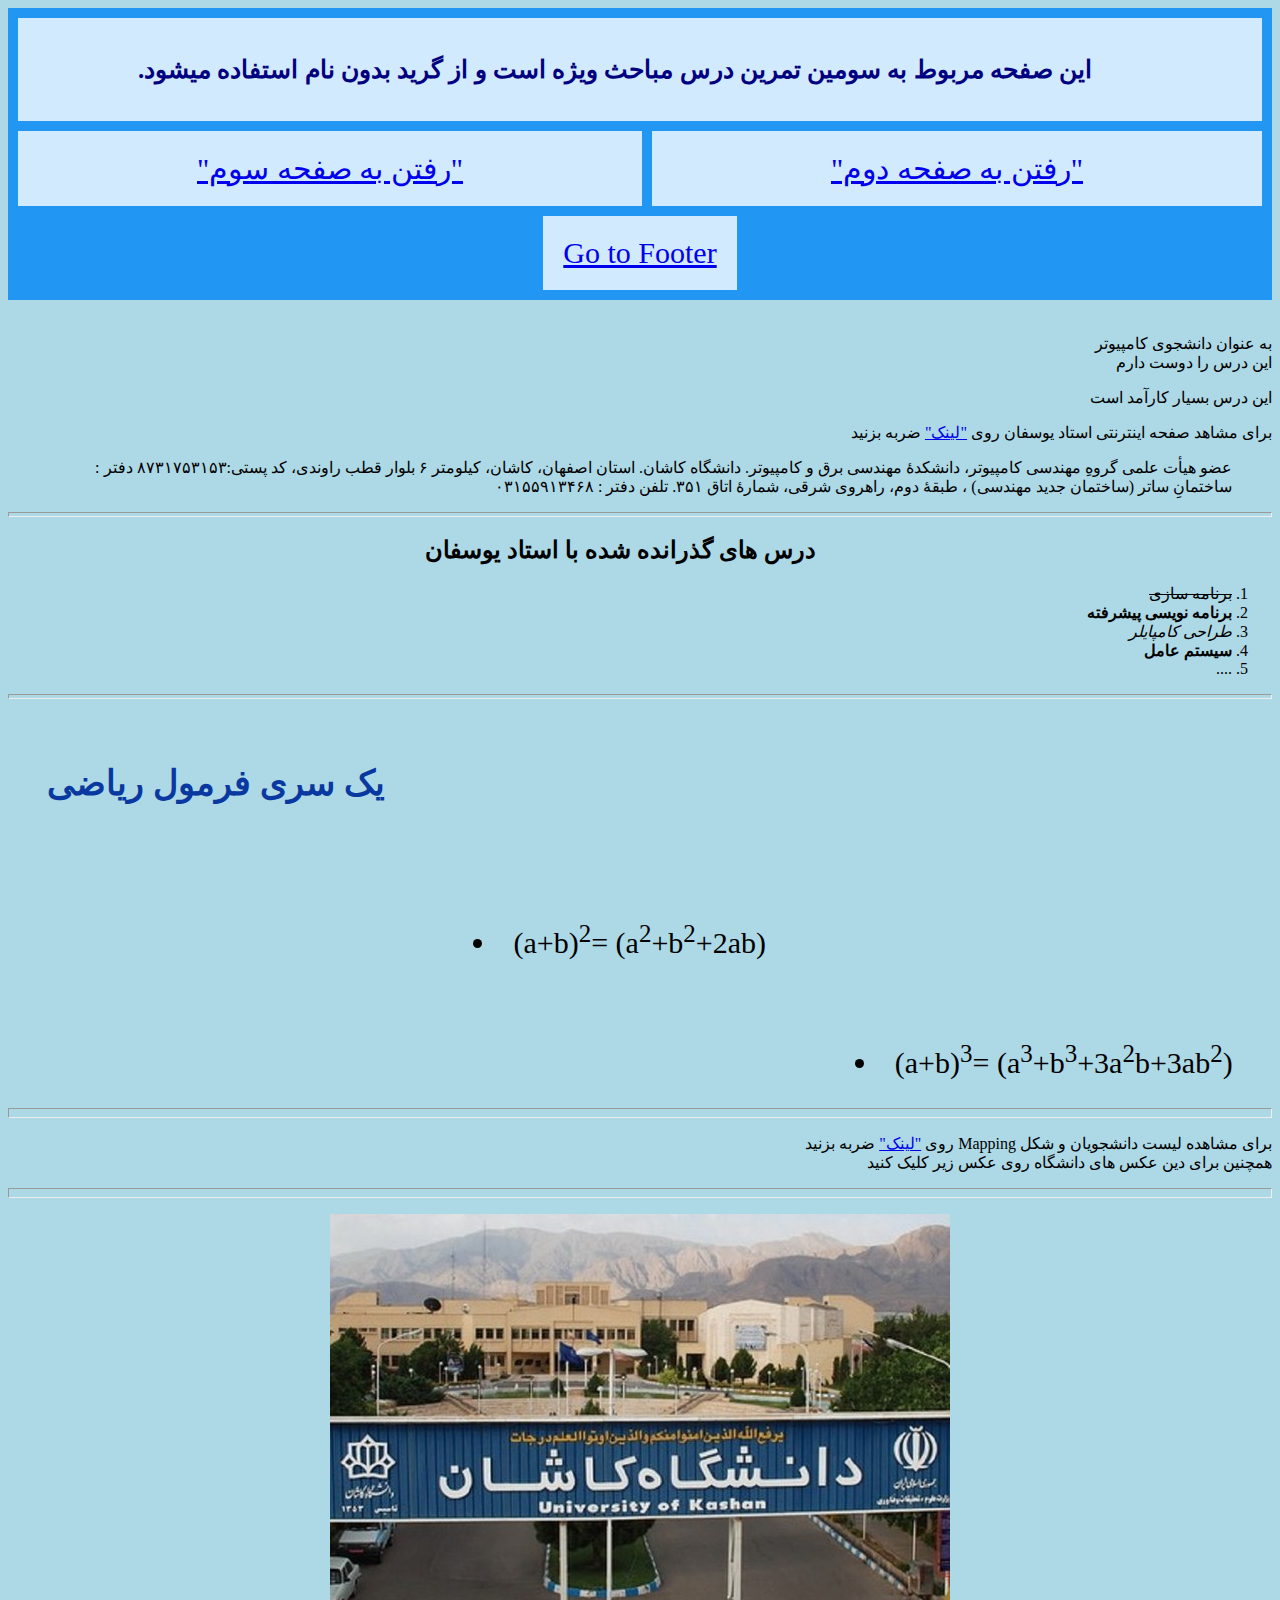
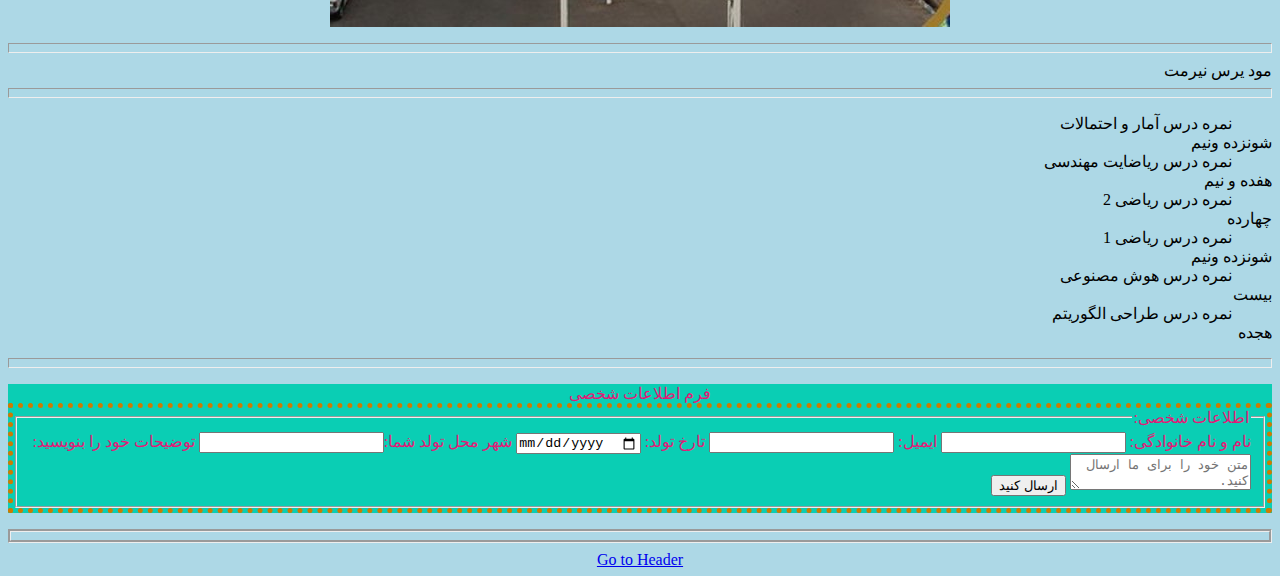
<file: index.html>
<html dir="rtl">
<link rel="stylesheet" href="CSS1.css">

<head>
    <title>
        تمرین شماره 3
    </title>
</head>

<body>
    <div class="grid-container">
        <div class="grid-item item2">
            <center>
                <header id="Header-element"></header>
                <a href="#Footer-element" accesskey="t">Go to Footer</a>
            </center>
        </div>
        <div class="grid-item item1">
            <h1>
                این صفحه مربوط به سومین تمرین درس مباحث ویژه است و از گرید بدون نام استفاده میشود.
            </h1>
        </div>
        <div class="grid-item item3"><a href="Page.2.html" target="_blank"> "رفتن به صفحه دوم"</a>
        </div>
        <div class="grid-item item4"><a href="Page.3.html" target="_blank"> "رفتن به صفحه سوم"</a>
        </div>
    </div>
    <main>
        <a href="#Jadval-element" accesskey="J"></a>
        <div>
            <p>
                <br> به عنوان دانشجوی کامپیوتر <br>این درس را دوست دارم<br>
            </p>
            <p>
                این درس بسیار کارآمد است
            </p>
        </div>
        <p>
            برای مشاهد صفحه اینترنتی استاد یوسفان روی
            <a href="http://yoosofan.github.io" target="_blank"> "لینک"</a>
            ضربه بزنید
        </p>
        <blockquote cite="http://yoosofan.github.io" title="http://yoosofan.github.io">عضو هیأت علمی گروهِ مهندسی
            کامپیوتر،
            دانشکدهٔ مهندسی برق و کامپیوتر.
            دانشگاه کاشان. استان اصفهان، کاشان، کیلومتر ۶ بلوار قطب راوندی، کد پستی:۸۷۳۱۷۵۳۱۵۳
            دفتر : ساختمانِ ساتر (ساختمان جدید مهندسی) ، طبقهٔ دوم، راهروی شرقی، شمارهٔ اتاق ۳۵۱.
            تلفن دفتر : ۰۳۱۵۵۹۱۳۴۶۸
        </blockquote>
        <hr size="5 px">
        <ol>
            <h2>
                <center>
                    درس های گذرانده شده با استاد یوسفان
                </center>
            </h2>
            <li><del>برنامه سازی</del></li>
            <li><b>برنامه نویسی پیشرفته</b> </li>
            <li><i>طراحی کامپایلر</i></li>
            <li><strong>سیستم عامل</strong></li>
            <li>....</li>
        </ol>
        <hr size="5 px">
        <div class="Table" dir="ltr">
            <div class="Table-item iteem1">
                <h3>
                    <center>
                        یک سری فرمول ریاضی
                    </center>
                </h3>
            </div>
            <div class="Table-item iteem2">
                <ul type="circle" dir="ltr"></ul>
                <li>
                    (a+b)<sup>2</sup>= (a<sup>2</sup>+b<sup>2</sup>+2ab)
                </li>
                </ul>
            </div>
            <div class="Table-item iteem3">
                <ul type="circle" dir="ltr"></ul>
                <li>
                    (a+b)<sup>3</sup>= (a<sup>3</sup>+b<sup>3</sup>+3a<sup>2</sup>b+3ab<sup>2</sup>)
                </li>
                </ul>
            </div>
        </div>

        <hr size=10 px>
        <p>
            برای مشاهده لیست دانشجویان و شکل Mapping روی
            <a href="Page.2.html" target="_blank" title="اسامی دانشجویان">"لینک"</a>
            ضربه بزنید
            <br>
            همچنین برای دین عکس های دانشگاه روی عکس زیر کلیک کنید
        </p>
        <hr size=10 px>
        <p>
            <center>
                <a href="Page.3.html" target="_blank"> <img src="1.jpg" title="#Jadval-element" /> </a>
            </center>
        </p>
        <hr size="10 px">
        <bdo dir="ltr"> تمرین سری دوم</bdo>
        <hr size=10 px>
        <dl title="نمرات دروس">
            <dd>نمره درس آمار و احتمالات</dd>
            <dt>شونزده ونیم</dt>
            <dd>نمره درس ریاضایت مهندسی</dd>
            <dt>هفده و نیم</dt>
            <dd>نمره درس ریاضی 2</dd>
            <dt>چهارده</dt>
            <dd>نمره درس ریاضی 1</dd>
            <dt>شونزده ونیم</dt>
            <dd>نمره درس هوش مصنوعی</dd>
            <dt>بیست</dt>
            <dd>نمره درس طراحی الگوریتم</dd>
            <dt>هجده</dt>
        </dl>
        <hr size="10 px">
        <p>
            <div style="background-color: rgb(10, 206, 180); color: rgb(226, 26, 119);" title="اطلاعات شخصی">
                <center>فرم اطلاعات شخصی</center>
                <form style="border: rgb(206, 123, 0); border-style: dotted;border-width: 5px;">
                    <fieldset>
                        <legend>اطلاعات شخصی:</legend>
                        <label for="name">نام و نام خانوادگی:</label>
                        <input type="text" id="name">
                        <label for="email">ایمیل:</label>
                        <input type="email" id="email">
                        <label for="date">تارخ تولد:</label>
                        <input type="date" id="date">
                        <label>شهر محل تولد شما:<input list="شهرها" name="لیست شهرها" /></label>
                        <datalist id="شهرها">
                            <option value="اصفهان">
                            <option value="تهران">
                            <option value="کاشان">
                            <option value="غیره">
                        </datalist>
                        <label for="cooment">توضیحات خود را بنویسید:</label>
                        <textarea dir="rtl" name="comment" maxlenght="98"
                            placeholder="متن خود را برای ما ارسال کنید."></textarea>
                        <button type="button">ارسال کنید</button>
                    </fieldset>
                </form>
            </div>
        </p>
        </center>
        <hr size="10 px" style="border-width: 3px; border-style: groove;">
        <center>
            <footer id="Footer-element"></footer>
            <a href="#Header-element" accesskey=h>Go to Header</a>
        </center>


</html>
</file>
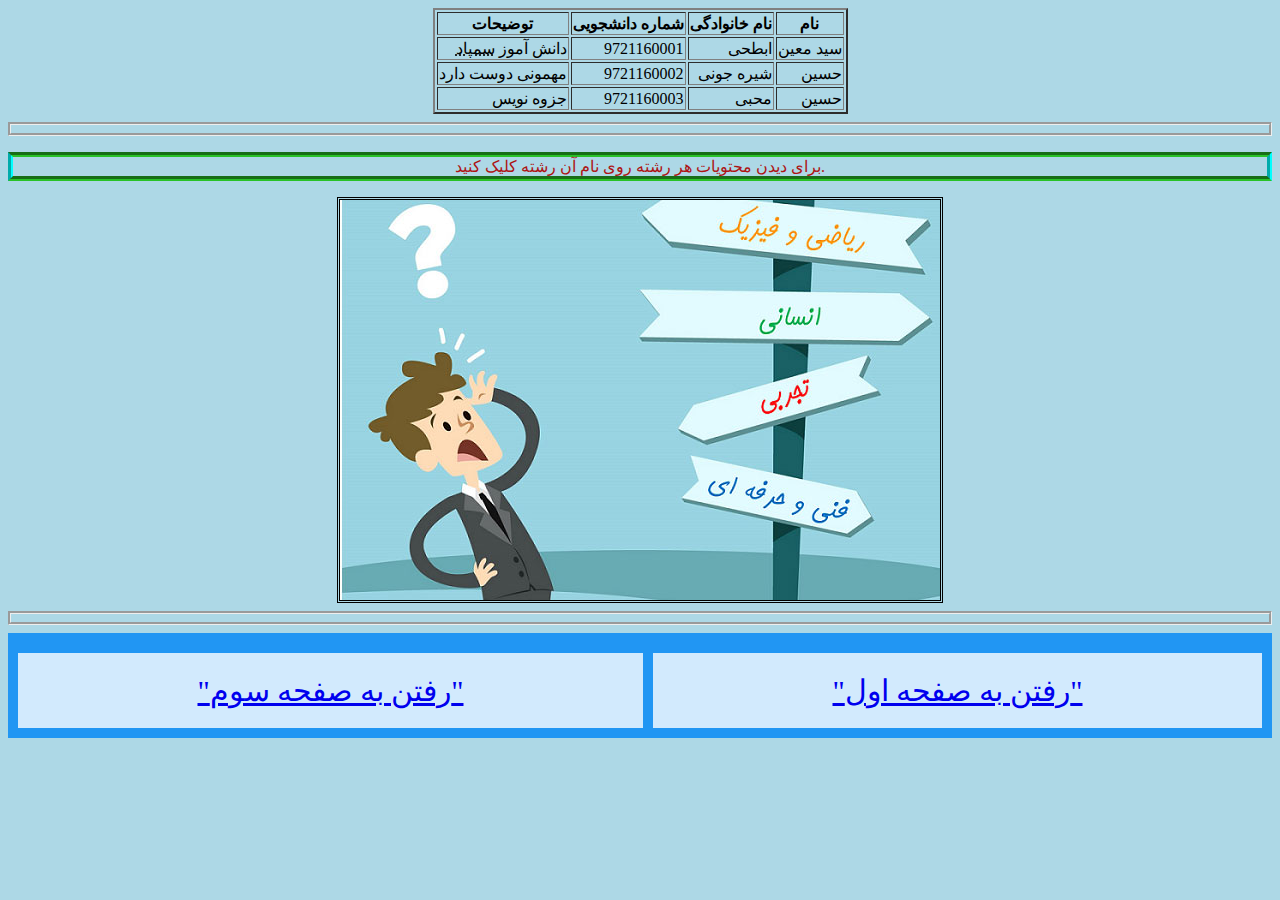
<file: Page.2.html>
<html>
<link rel="stylesheet" href="CSS2.css">
<title>
    Mapping
</title>
<center>
    <table border="2px" dir="rtl">
        <tr title="فیلد جدول">

            <th>
                نام
            </th>

            <th>
                نام خانوادگی
            </th>
            <th>
                شماره دانشجویی
            </th>
            <th colspan="3px">
                توضیحات
            </th>
        </tr>
        <tr>
            <td title="نام">
                سید معین
            </td>
            <td title=" نام خانودگی">
                ابطحی
            </td>
            <td title="شماره داشنجویی">
                9721160001
            </td>

            <td title="توضیحات" colspan="3px">
                دانش آموز <abbr title="سازمان ملی پرورش استعداد های درخشان ">سمپاد</abbr>
            </td>
        </tr>
        <tr>
            <td title="نام">
                حسین
            </td>
            <td title=" نام خانودگی">
                شیره جونی
            </td>
            <td title="شماره داشنجویی">
                9721160002
            </td>

            <td title="توضیحات" colspan="3px">
                مهمونی دوست دارد
            </td>
        </tr>
        <tr>
            <td title="نام">
                حسین
            </td>
            <td title=" نام خانودگی">
                محبی
            </td>
            <td title="شماره داشنجویی">
                9721160003
            </td>

            <td title="توضیحات" colspan="3px">
                جزوه نویس
            </td>
        </tr>

    </table>
</center>
<hr size="10 px" style="border-width: 3px; border-style: groove;">
<center>
    <p
        style="border-style: groove; border-width: 5px;   color: rgb(173, 20, 20); border-top-color: rgb(40, 194, 40);border-right-color: cyan; border-left-color:cyan ; border-bottom-color:rgb(40, 194, 40) ;">
        برای دیدن محتویات هر رشته روی نام آن رشته کلیک کنید.
    </p>
    <img src="5.jpg" usemap="#image-map" style="border-style: double;">
    <map name="image-map">
        <area target="_blank" alt="رشته ریاضی و فیزیک" title="رشته ریاضی و فیزیک"
            href="https://www.yjc.news/fa/news/6818345/%D9%87%D9%85%D9%87-%DA%86%DB%8C%D8%B2-%D8%AF%D8%B1%D8%A8%D8%A7%D8%B1%D9%87-%D8%B1%D8%B4%D8%AA%D9%87-%D8%B1%DB%8C%D8%A7%D8%B6%DB%8C-%D9%81%DB%8C%D8%B2%DB%8C%DA%A9-%D9%87%D9%85%D9%87-%D8%A2%D9%86%DA%86%D9%87-%D9%BE%DB%8C%D8%B4-%D8%A7%D8%B2-%D8%A7%D9%86%D8%AA%D8%AE%D8%A7%D8%A8-%D8%B1%D8%B4%D8%AA%D9%87-%D8%A8%D8%A7%DB%8C%D8%AF-%D8%A8%D8%AF%D8%A7%D9%86%DB%8C%D8%AF"
            coords="300,12,329,43,581,70,568,41,590,18,421,1,323,1,301,12" shape="poly">
        <area target="_blank" alt="رشته علوم انسانی" title="رشته علوم انسانی"
            href="https://harfeakharpub.com/%D9%85%D8%B9%D8%B1%D9%81%DB%8C-%D8%B1%D8%B4%D8%AA%D9%87-%D8%A7%D9%86%D8%B3%D8%A7%D9%86%DB%8C/"
            coords="303,91,561,92,591,116,558,142,299,137,320,113" shape="poly">
        <area target="_blank" alt="رشته علوم تجربی" title="رشته علوم تجربی"
            href="http://arman-sch.ir/article/view/388/%D8%A2%D8%B4%D9%86%D8%A7%DB%8C%DB%8C-%D8%A8%D8%A7-%D8%B1%D8%B4%D8%AA%D9%87-%D8%B9%D9%84%D9%88%D9%85-%D8%AA%D8%AC%D8%B1%D8%A8%DB%8C"
            coords="527,154,355,205,338,228,365,240,538,190,520,176" shape="poly">
        <area target="_blank" alt="رشته فنی و حرفه ای" title="رشته فنی و حرفه ای"
            href="https://honarestanyar.ir/%D9%85%D9%82%D8%A7%D9%84%D8%A7%D8%AA-%D9%87%D9%86%D8%B1%D8%B3%D8%AA%D8%A7%D9%86-%DB%8C%D8%A7%D8%B1/88/11/%D9%85%D8%B9%D8%B1%D9%81%DB%8C-%D9%88-%D8%AA%D8%AD%D9%84%DB%8C%D9%84-42-%D8%B1%D8%B4%D8%AA%D9%87-%D9%81%D9%86%DB%8C-%D9%88-%D8%AD%D8%B1%D9%81%D9%87-%D8%A7%DB%8C-"
            coords="352,257,359,279,343,297,506,334,533,315,520,291,464,280" shape="poly">
    </map>
</center>
<hr size="10 px" style="border-width: 3px; border-style: groove;">
<footer>
    <div class="grid-container">
        <div class="grid-item item1"><a href="index.html" target="_blank"> "رفتن به صفحه اول"</a>
        </div>
        <div class="grid-item item2"><a href="Page.3.html" target="_blank"> "رفتن به صفحه سوم"</a>
        </div>
    </div>
</footer>

</html>
</file>
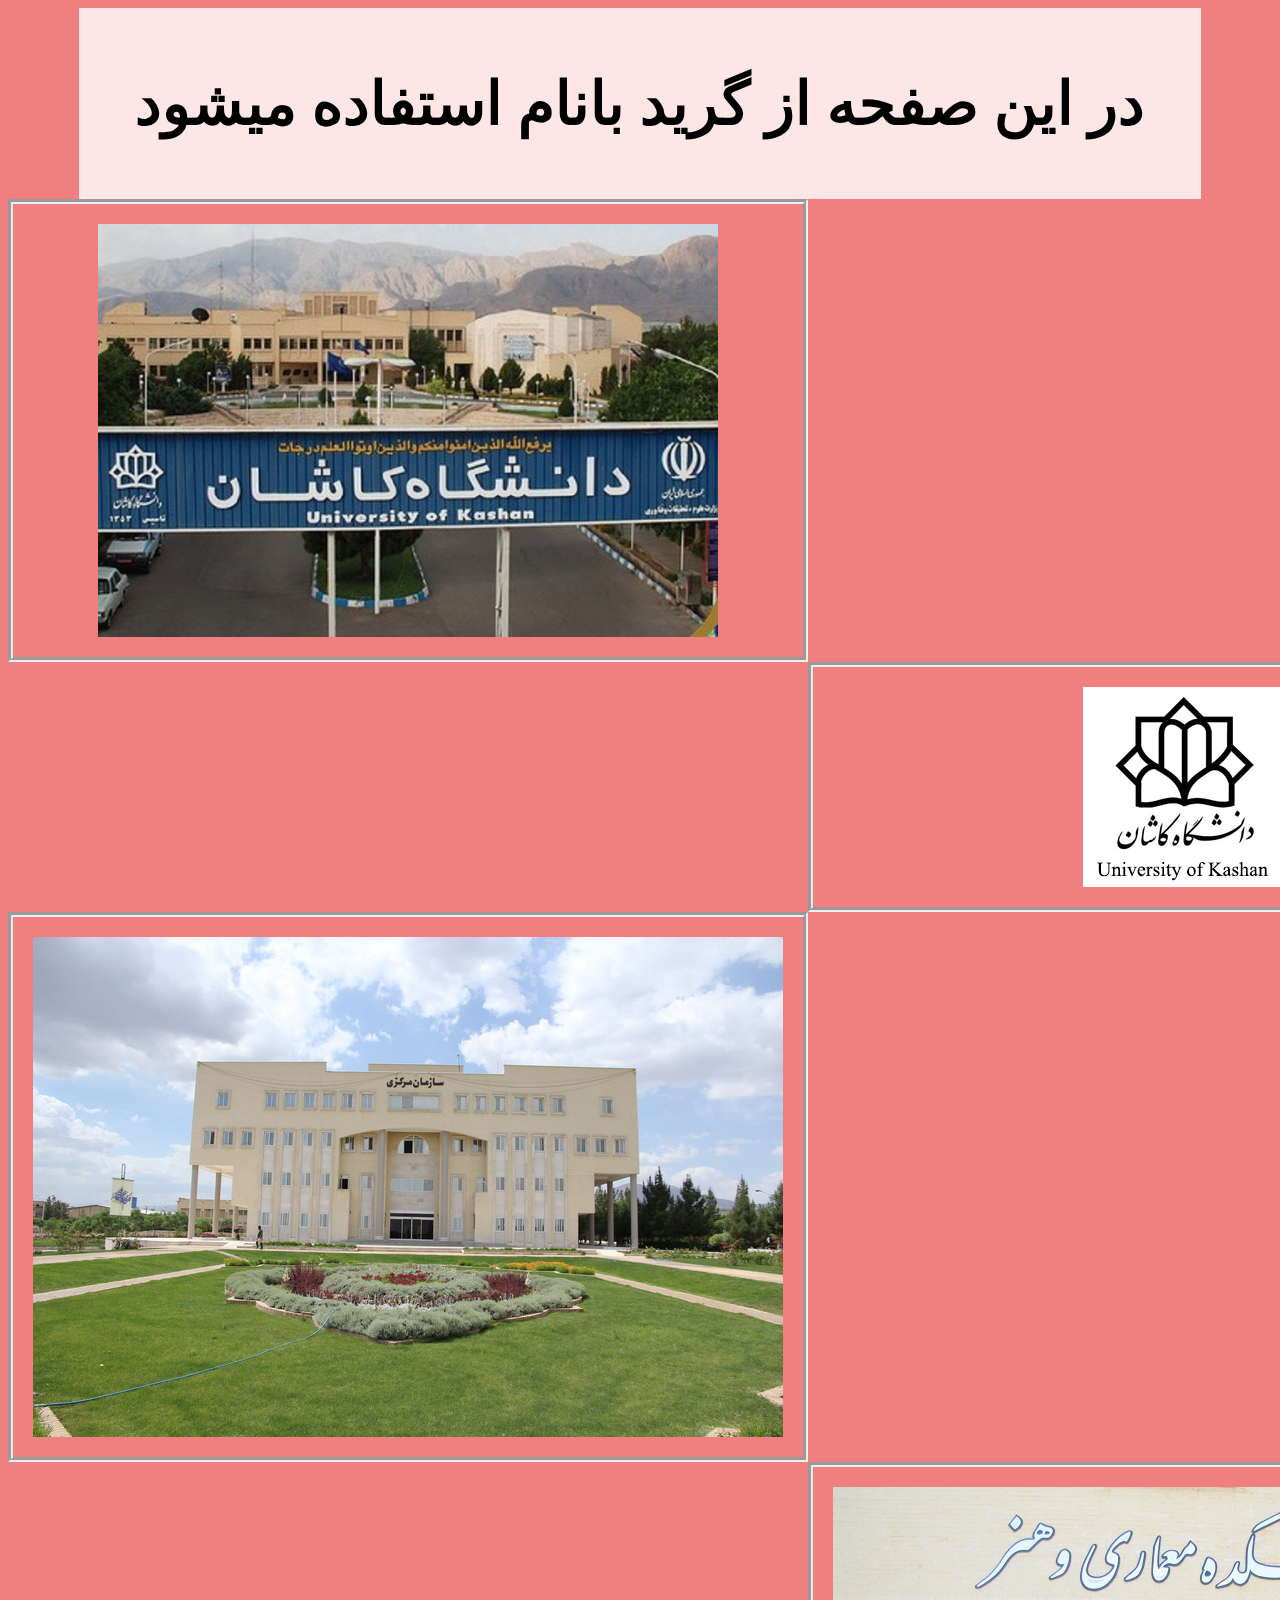
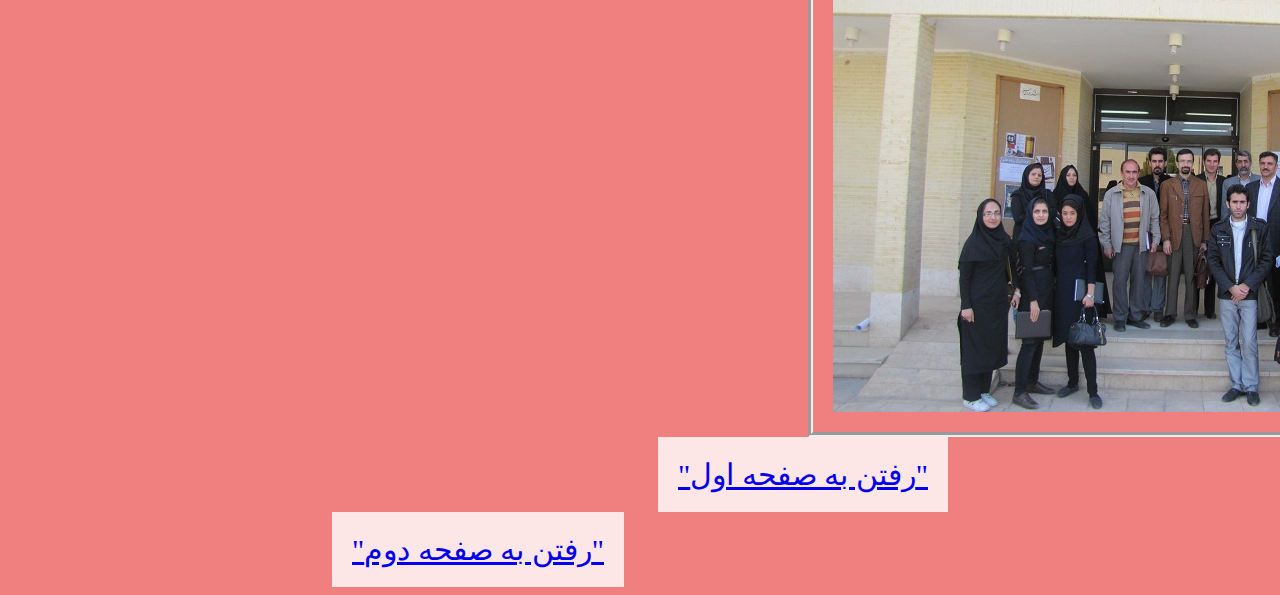
<file: Page.3.html>
<html>
<link rel="stylesheet" href="CSS3.css">
<title>
    عکس های دانشگاه
</title>

<body>
    <div>
        <div class="grid">
            <div class="grid-item item1">
                <h1>
                    در این صفحه از گرید بانام استفاده میشود
                </h1>
            </div>
        </div>
        <div class="Photos">
            <div class="item1">
                <center> <img src="1.jpg" title="ورودی دانشگاه" /></center>
            </div>
            <div class="item2">
                <center><img src="2.png" title="لگو دانشگاه" /></center>
            </div>
            <div class="item3">
                <center><img src="3.jpg" title="ساختمان مرکزی" /></center>
            </div>
            <div class="item4">
                <center><img src="4.jpg" title="دانشکده هنر"></center>
            </div>
        </div>
</body>
<footer>
    <div class="grid">
        <div class="grid-item item2"><a href="index.html" target="_blank"> "رفتن به صفحه اول"</a>
        </div>
        <div class="grid-item item3"><a href="Page.2.html" target="_blank"> "رفتن به صفحه دوم"</a>
        </div>
    </div>
</footer>

</html>

<section class="page">
    <item1></item1>
    <item2></item2>
    <item3></item3>
    <item4></item4>
</section>
</file>
<file: CSS1.css>
@font-face {
    font-family: "Nazanin";
    src: url("Nazanin.ttf") format("ttf");
}

@font-face {
    font-family: "Kamran";
    src: url("Kamran.ttf") format("ttf");
}

body {
    background-color: lightblue;
    font-family: "Nazanin";
}

h1 {
    color: navy;
    margin-right: 50px;
    font-family: "Kamran";
    font-variant: small-caps;
    font-size: 25px;
}

.grid-container {
    display: grid;
    grid-gap: 10px;
    background-color: #2196F3;
    padding: 10px;

}

.grid-item {
    background-color: rgba(255, 255, 255, 0.8);
    text-align: center;
    padding: 20px;
    font-size: 30px;

}

.grid-container .item1 {
    grid-row: 1;
    grid-column: 1/3;

    justify-self: stretch;
}

.grid-container .item2 {
    grid-column: 1/3;
    grid-row: 3;

    justify-self: center;
}

.grid-container .item3 {
    grid-column: 1;
    grid-row: 2;
}

.grid-container .item4 {
    grid-column: 2;
    grid-row: 2;
}


.Table {
    display: grid;
    grid-gap: 10px;
    font-family: "Kamran";
}

.Table-item {

    text-align: center;
    padding: 20px;
    font-size: 30px;

}

.iteem1 {
    color: rgb(9, 57, 160);
    grid-column: 1;
    grid-row: 1;

}

.iteem2 {
    grid-column: 2;
    grid-row: 2;

}

.iteem3 {
    grid-column: 3;
    grid-row: 3;

}
</file>
<file: CSS2.css>
@font-face {
    font-family: "Nazanin";
    src: url(Nazanin.ttf) format("ttf");
}

body {
    background-color: lightblue;
    font-family: "Nazanin";

}

.grid-container {
    display: grid;
    grid-gap: 10px;
    background-color: #2196F3;
    padding: 10px;

}

.grid-item {
    background-color: rgba(255, 255, 255, 0.8);
    text-align: center;
    padding: 20px;
    font-size: 30px;

}


.item2 {
    grid-column: 1;
    grid-row: 2;
}

.item1 {
    grid-column: 2;
    grid-row: 2;
}
</file>
<file: CSS3.css>
@font-face {
    font-family: "Nazanin";
    src: url(Nazanin.ttf)format("ttf");
    font-family: "Kamran";
    src: url(Kamran.ttf) format("ttf");
}

body {
    background-color: lightcoral;
    font-family: "Kamran";
    text-align: center;
}

.grid {
    display: grid;
    grid-template-areas: ". gi1 ."
        ".  gi2 ."
        " . gi3   .";
}

.grid-item {
    background-color: rgba(255, 255, 255, 0.8);
    text-align: center;
    padding: 20px;
    font-size: 30px;

}

.grid .item1 {
    grid-area: gi1;
    text-align: center;
}

.grid .item2 {
    grid-area: gi2;
    text-align: right;
    justify-self: right;

}

.grid .item3 {
    grid-area: gi3;
    text-align: left;
    justify-self: left;
}

.photos {
    display: grid;
    grid-template-areas: ". pitem1 pitem1 . . ."
        " . . .pitem2 pitem2 ."
        " . . pitem3 . . ."
        ". . . pitem4 pitem4 ."
    ;
}

.photos .item1 {
    grid-area: pitem1;
    border-style: groove;
    padding: 20px;
    border-width: 5px;
}

.photos .item2 {
    grid-area: pitem2;
    border-style: groove;
    padding: 20px;
    border-width: 5px;
}

.photos .item3 {
    grid-area: pitem3;
    border-style: groove;
    padding: 20px;
    border-width: 5px;
}

.photos .item4 {
    grid-area: pitem4;
    border-style: groove;
    padding: 20px;
    border-width: 5px;
}
</file>
